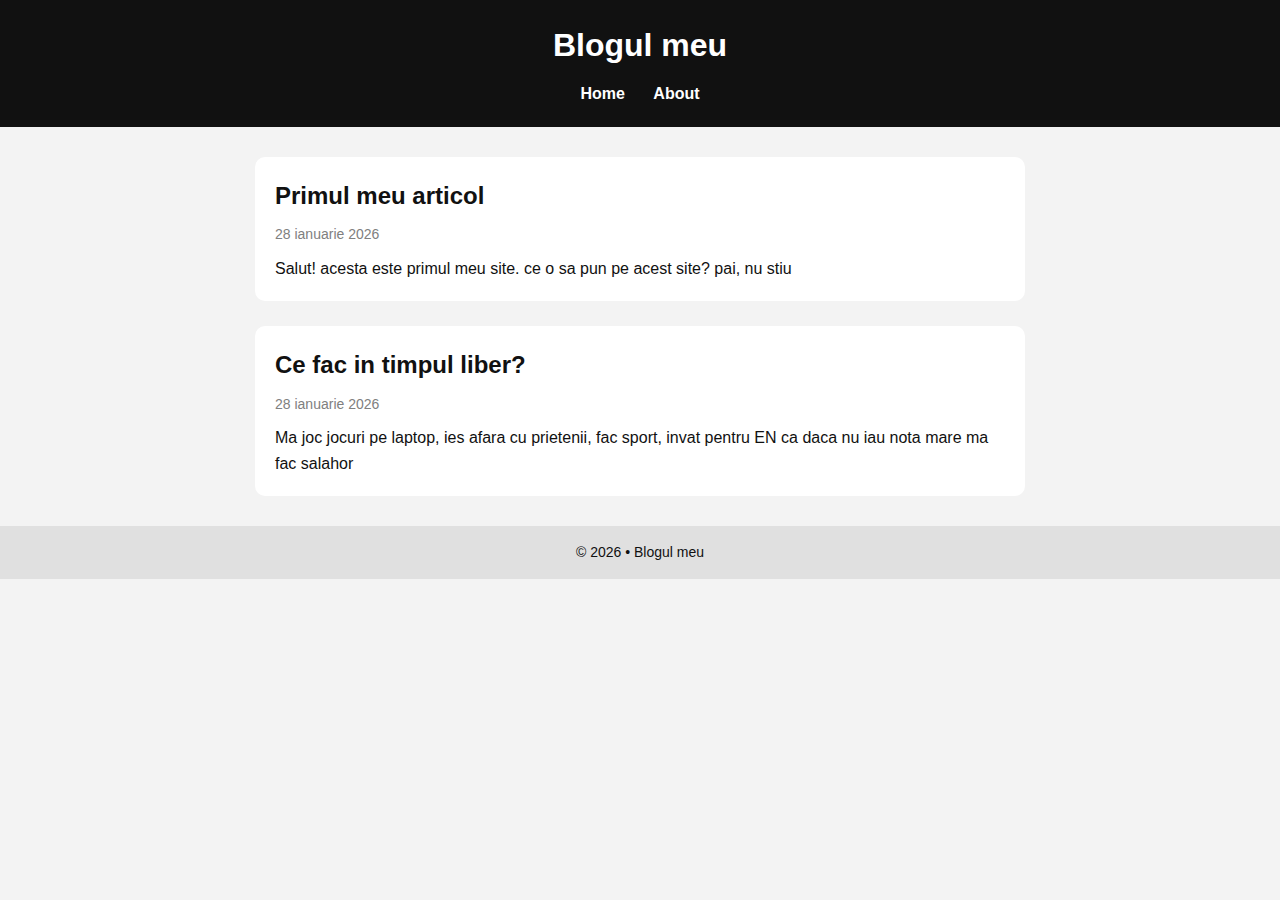
<file: index.html>
<!DOCTYPE html>
<html lang="ro">
<head>
    <meta charset="UTF-8">
    <title>Site-ul meu</title></title> 
    <link rel="stylesheet" href="style.css">
</head>
<body>

<header>
    <h1>Blogul meu</h1>
    <nav>
        <a href="index.html">Home</a>
        <a href="about.html">About</a>
    </nav>
</header>

<main>
    <article>
        <h2>Primul meu articol</h2>
        <p class="date">28 ianuarie 2026</p>
        <p>
            Salut! acesta este primul meu site.
            ce o sa pun pe acest site? pai, nu stiu
        </p>
    </article>

    <article>
        <h2>Ce fac in timpul liber?</h2>
        <p class="date">28 ianuarie 2026</p>
        <p>
            Ma joc jocuri pe laptop, ies afara cu prietenii, fac sport, invat pentru EN ca daca nu iau
            nota mare ma fac salahor
    
        </p>
    </article>
</main>

<footer>
    <p>© 2026 • Blogul meu</p>
</footer>

</body>
</html>
</file>
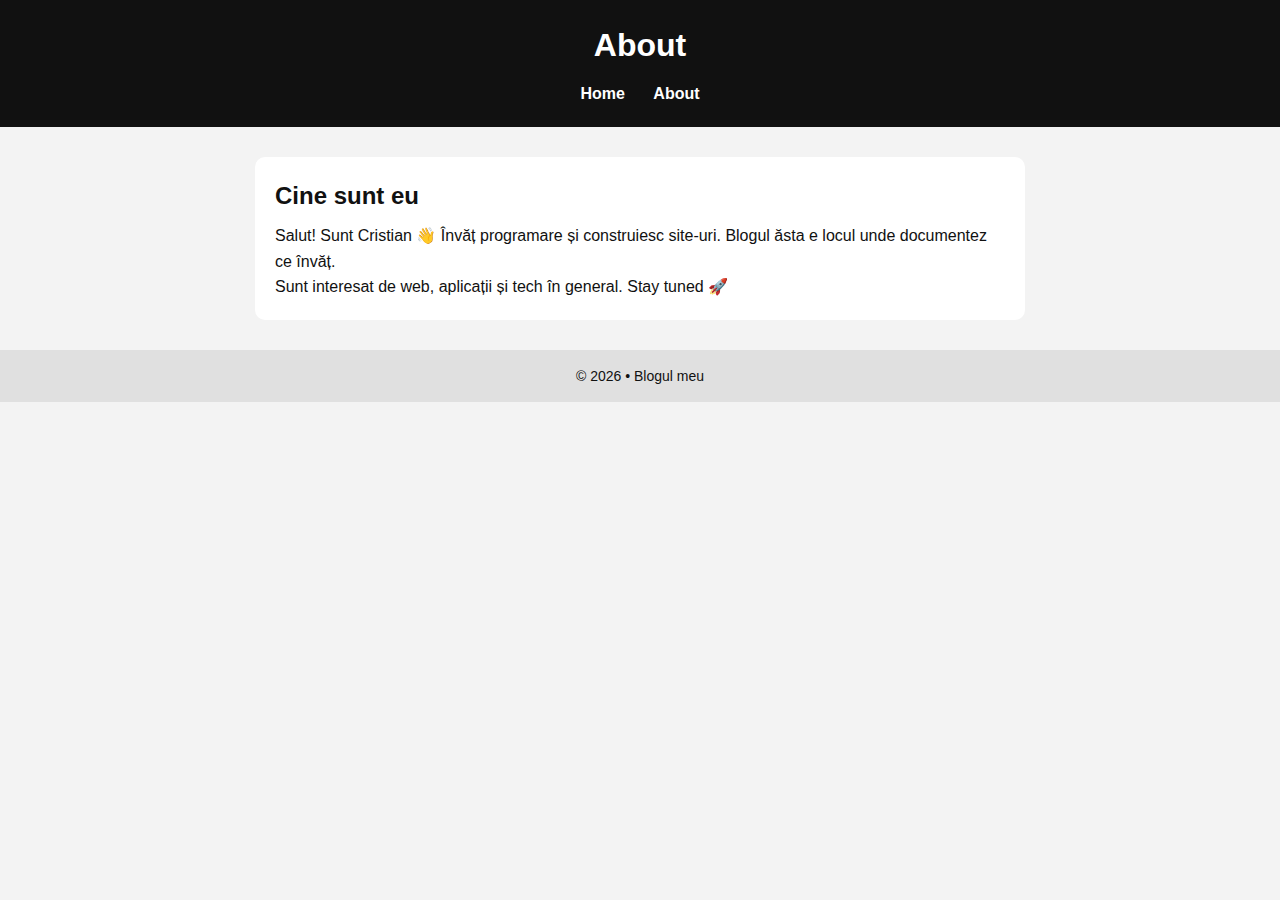
<file: about.html>
<!DOCTYPE html>
<html lang="ro">
<head>
    <meta charset="UTF-8">
    <title>About</title>
    <link rel="stylesheet" href="style.css">
</head>
<body>

<header>
    <h1>About</h1>
    <nav>
        <a href="index.html">Home</a>
        <a href="about.html">About</a>
    </nav>
</header>

<main>
    <article>
        <h2>Cine sunt eu</h2>
        <p>
            Salut! Sunt Cristian 👋  
            Învăț programare și construiesc site-uri.
            Blogul ăsta e locul unde documentez ce învăț.
        </p>

        <p>
            Sunt interesat de web, aplicații și tech în general.
            Stay tuned 🚀
        </p>
    </article>
</main>

<footer>
    <p>© 2026 • Blogul meu</p>
</footer>

</body>
</html>
</file>
<file: style.css>
/* RESET BASIC */
* {
    margin: 0;
    padding: 0;
    box-sizing: border-box;
}

/* GENERAL */
body {
    font-family: Arial, sans-serif;
    background-color: #f3f3f3;
    color: #111;
    line-height: 1.6;
}

/* HEADER */
header {
    background-color: #111;
    color: white;
    padding: 20px;
    text-align: center;
}

nav {
    margin-top: 10px;
}

nav a {
    color: white;
    text-decoration: none;
    margin: 0 12px;
    font-weight: bold;
}

nav a:hover {
    text-decoration: underline;
}

/* CONTENT */
main {
    max-width: 800px;
    margin: 30px auto;
    padding: 0 15px;
}

article {
    background: white;
    padding: 20px;
    border-radius: 10px;
    margin-bottom: 25px;
}

article h2 {
    margin-bottom: 8px;
}

.date {
    font-size: 14px;
    color: gray;
    margin-bottom: 10px;
}

/* FOOTER */
footer {
    text-align: center;
    padding: 15px;
    background-color: #e0e0e0;
    font-size: 14px;
}

/* DARK MODE */
@media (prefers-color-scheme: dark) {
    body {
        background-color: #121212;
        color: #eaeaea;
    }

    header {
        background-color: #000;
    }

    article {
        background-color: #1e1e1e;
    }

    footer {
        background-color: #000;
        color: #aaa;
    }
}
</file>
